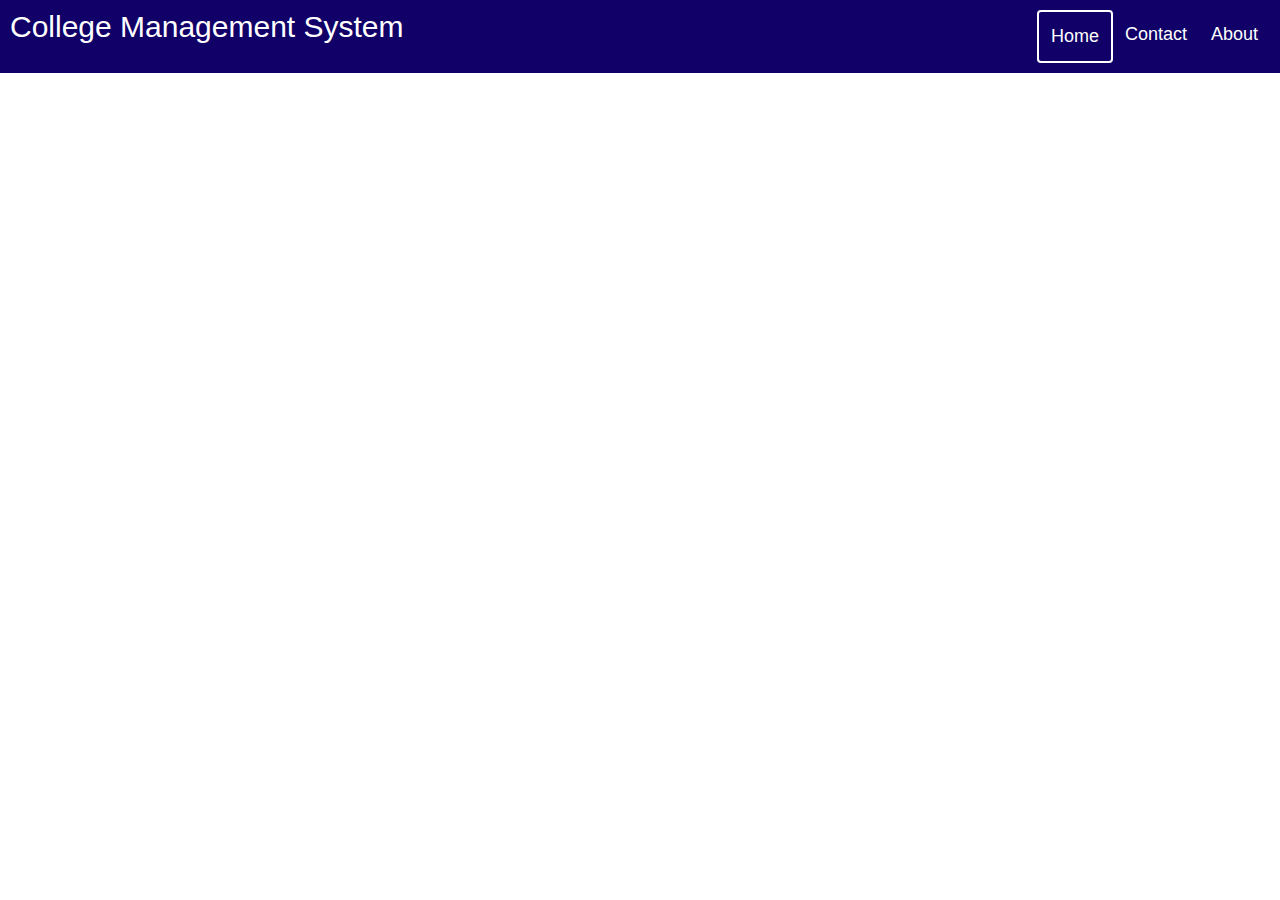
<file: user/home.html>
<!DOCTYPE html>
<html lang="en">
<head>
    <meta charset="UTF-8">
    <meta http-equiv="X-UA-Compatible" content="IE=edge">
    <meta name="viewport" content="width=device-width, initial-scale=1.0">
    <link rel="stylesheet" href="../css/header.css">
    <title>Document</title>
</head>
<body>
    <div class="header">
        College Management System
        <div class="header-right">
            <a class="active" href="Index.html">Home</a>
            <a class="#active" href="#contact">Contact</a>
            <a class="#active" href="#about">About</a>
        </div>
    </div>
</body>
</html>
</file>
<file: css/header.css>
body { 
    margin: 0;
    font-family: Arial, Helvetica, sans-serif;
    box-sizing: border-box;
  }
  
  .header {
    overflow: hidden;
    background-color: #100068;
    padding: 10px 10px;
    text-align: justify;
    font-size: 30px;
    color: white;
  }
  
  .header a {
    float: left;
    color: rgb(255, 255, 255);
    text-align: center;
    padding: 12px;
    text-decoration: none;
    font-size: 18px; 
    line-height: 25px;
    border-radius: 4px;
  }

  .header img{
    width: 25px;
    padding-left: 10px;
    padding-right: 10px;
  }

  .header a:hover {
    border: 2px solid white;
  }
  
  .header a.active {
    border: 2px solid white;
  }
  
  .header-right {
    float: right;
  }
  
  @media screen and (max-width: 500px) {
    .header a {
      float: none;
      display: block;
      text-align: left;
    }
    
    .header-right {
      float: none;
    }
  }
</file>
